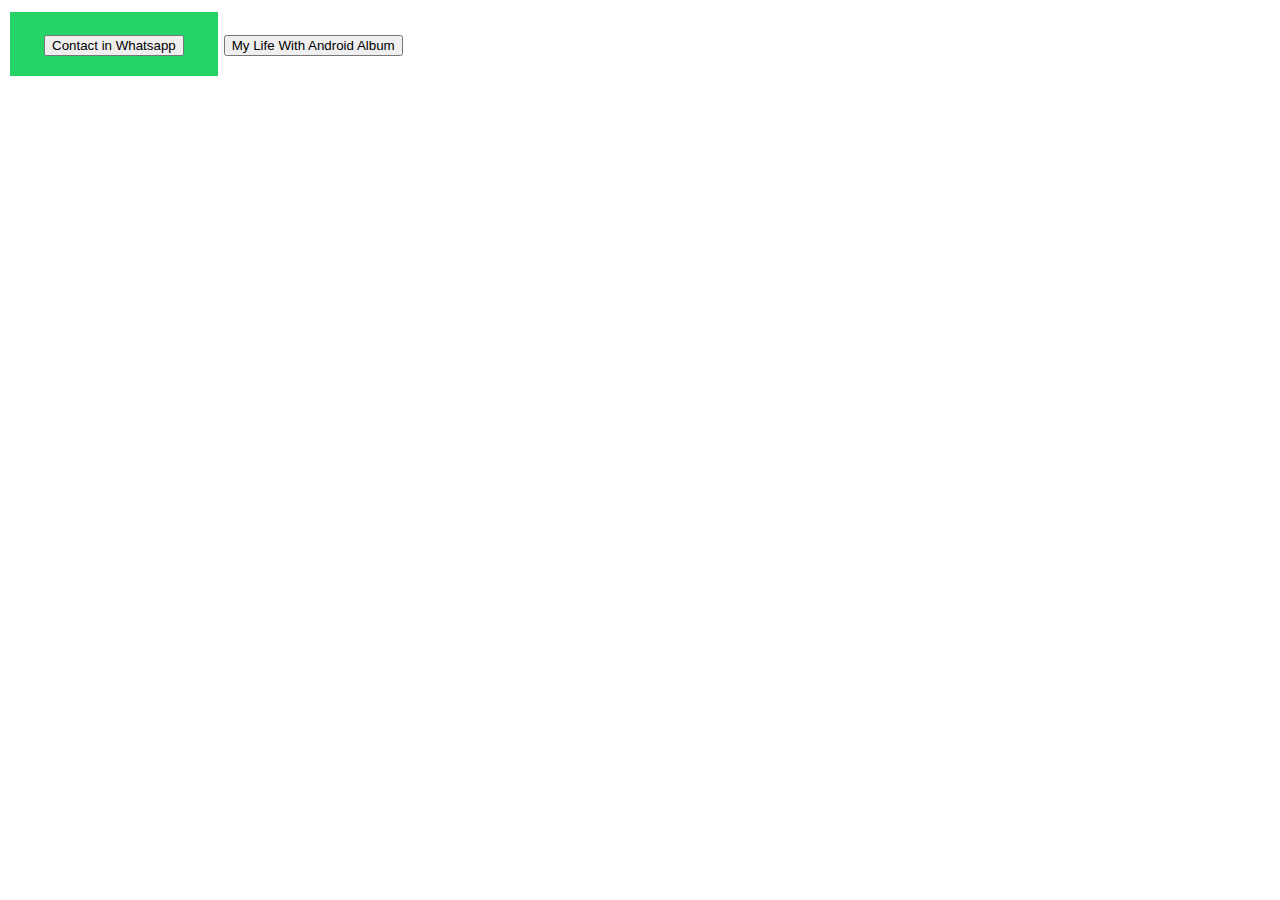
<file: call.html>
<!DOCTYPE html>
<html>
  <head>
    <title>Title of the document</title>
    <style>
      .button {
        background-color: #25D366;
        border: none;
        color: white;
        padding: 20px 34px;
        text-align: center;
        text-decoration: none;
        display: inline-block;
        font-size: 20px;
        margin: 4px 2px;
        cursor: pointer;
      }
    </style>
  </head>
  <body>
      
      <a href="https://wa.link/nrtu17" class="button">
    <button>Contact in Whatsapp</button>
  </a>
      
    <button onclick="window.location.href='https://bit.ly/MyLifeWithAndroid';">
      My Life With Android Album
    </button>
  </body>
</html>
</file>
